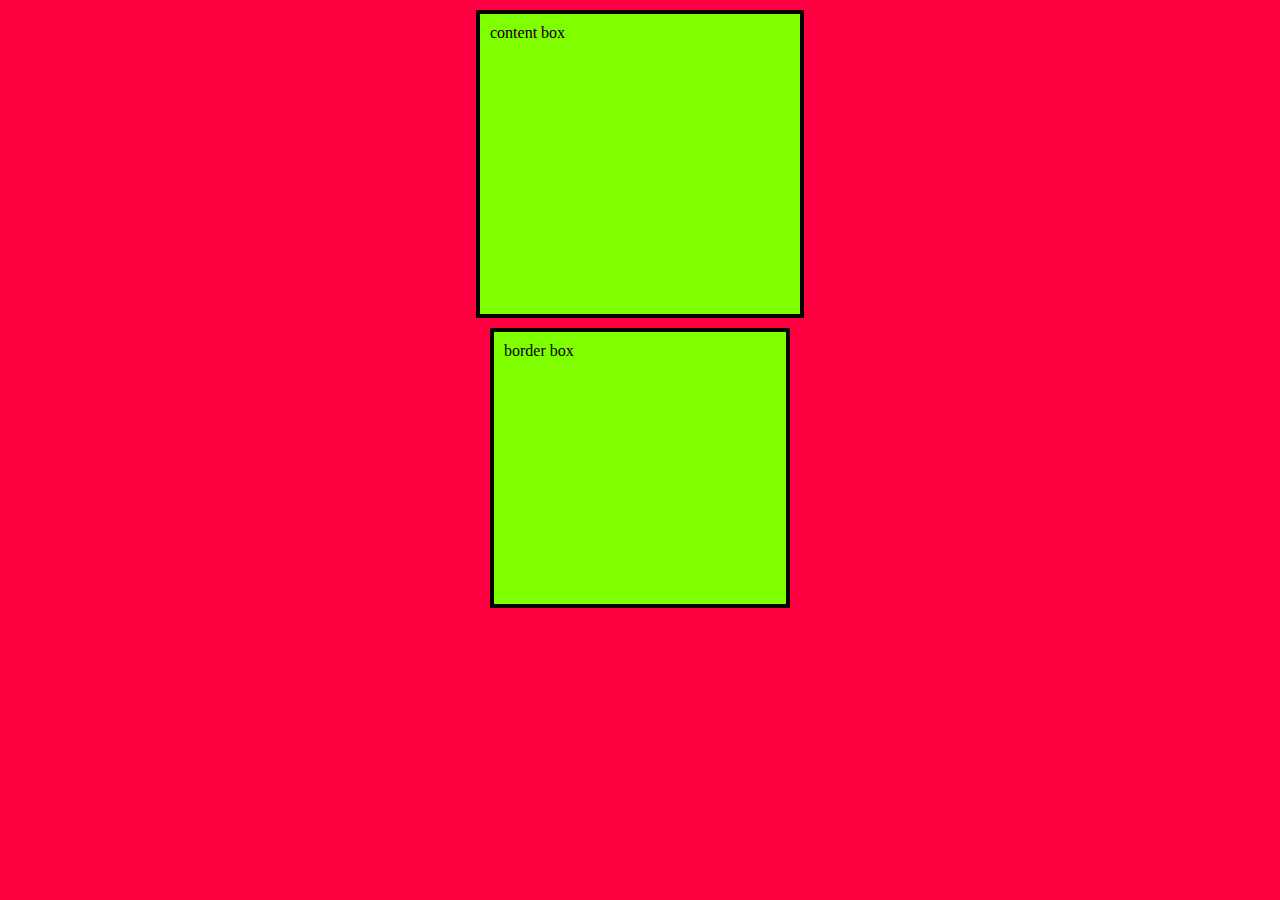
<file: ex.html>
<!DOCTYPE html>
<html lang="en">
<head>
    <meta charset="UTF-8">
    <meta http-equiv="X-UA-Compatible" content="IE=edge">
    <meta name="viewport" content="width=device-width, initial-scale=1.0">
    <link rel="stylesheet" href="ex.css">
    <title>Document</title>
</head>
<body>
    <!-- <div>
        <h1>Hello world</h1>
    </div>
    <span>
        <h1>Hello World</h1>
    </span>

    <div>
        <p>Lorem ipsum dolor, sit amet consectetur adipisicing elit. Deleniti ducimus ratione minima perspiciatis sequi optio illo eius cumque, obcaecati ad pariatur earum voluptatibus eligendi eos iusto vero animi amet at impedit vel quam! Voluptate at nisi omnis rem excepturi natus adipisci sapiente obcaecati, ad similique facere aliquam neque alias enim harum sequi! Perspiciatis animi at exercitationem numquam temporibus fuga ea accusamus reprehenderit! Porro odio eaque sequi quam asperiores ducimus error ipsa explicabo doloribus, quasi possimus minima laudantium in eum commodi, placeat saepe voluptatibus sapiente tempora sed. Architecto, non provident. Repudiandae asperiores unde ad quo suscipit architecto dolor error temporibus sed omnis accusantium eaque beatae iure soluta quibusdam quasi ea repellat pariatur nisi, fuga, voluptates saepe a placeat. Eligendi nesciunt quaerat fuga odio autem dolores veritatis nihil reprehenderit ipsum non mollitia provident perferendis facilis illo adipisci quis quo odit, dolorum consectetur ipsa explicabo hic obcaecati fugiat? Vitae fugiat unde, facere saepe molestias numquam natus! Vero quidem eius repudiandae repellat corrupti eos labore odio earum nobis velit, cum aut consectetur deleniti, incidunt voluptate tempora? Quos, aliquam. Corrupti esse repellendus sed dignissimos, blanditiis aspernatur consectetur. Hic, illum! Perferendis aperiam nostrum ad magnam veritatis voluptates ipsa esse at labore deleniti neque non minus eaque cupiditate quaerat voluptate impedit, corporis adipisci vel quis in. Ut nemo voluptatem dolorem voluptatum perspiciatis, officiis saepe eveniet, illo officia alias quisquam facere, nostrum odio tempore fuga laudantium. Vel, ipsum error explicabo dolores nihil sed deleniti harum, ipsa voluptatibus inventore atque non pariatur. Dolor doloribus aspernatur beatae asperiores officiis nemo commodi, dignissimos magni recusandae exercitationem architecto libero! Obcaecati et illo optio nobis iure adipisci quaerat alias quam, dolorum eveniet laborum deleniti. Voluptatibus itaque veniam esse sint mollitia nisi optio quidem, quae eligendi fugit deserunt, eos repudiandae ullam debitis vitae necessitatibus quaerat consequuntur at eum. Ad temporibus assumenda repudiandae tempora, commodi vitae maiores aliquam minima deserunt, nisi magni accusamus, consequuntur error cumque quasi fugiat autem laborum optio esse dicta culpa? Veniam facilis quam aperiam molestias natus ad enim doloribus corporis dignissimos quis? Earum cumque molestiae quam vel? Sed dignissimos beatae similique iste aut quidem, quos vel, autem magni est quae laborum delectus harum tenetur pariatur sequi ipsa sunt aliquid! Eius facere voluptate assumenda, rerum aspernatur totam nam qui incidunt illo illum sed vel impedit deleniti? Sapiente, accusantium itaque totam delectus quasi in eius reiciendis. Perferendis in magni eum ipsam molestiae delectus tempora vero, quidem dolorum vel debitis ullam pariatur dolorem corrupti, quam fugit? Quaerat quisquam tempora harum veniam aspernatur quia labore ex, doloribus exercitationem pariatur culpa voluptatibus beatae commodi illo, velit assumenda laborum libero blanditiis? Odit officiis in dolor, obcaecati, molestias repellendus error reprehenderit quos omnis porro iusto vero! Reprehenderit, doloribus itaque cumque facere deserunt magni vel ex modi unde fuga sit possimus velit accusamus debitis sapiente laboriosam corporis aut! Quisquam consequuntur voluptas aut corporis, ea nulla autem non sapiente. Labore accusamus esse beatae sapiente, cum doloremque ullam illo dolorem repellendus dolor molestias quae ad saepe eveniet deleniti incidunt. Molestias dolor quod similique sed laboriosam optio corporis necessitatibus quae nobis aspernatur excepturi provident, quia repudiandae non illo ea voluptate, explicabo impedit rem odit doloribus sint magni? Amet aspernatur, ratione quidem laudantium nulla voluptatem impedit maxime inventore expedita. Ad commodi odit totam quas voluptatum cum, consequuntur quibusdam ex magnam officiis dolorem quisquam sit perferendis repellendus error amet pariatur aperiam cupiditate dicta eaque architecto itaque quasi mollitia? Itaque totam neque, ad assumenda quos rem at, obcaecati earum iste, repellendus quo culpa sequi ducimus numquam architecto omnis soluta. Minima minus sunt mollitia enim, ad, blanditiis modi tempore praesentium labore dicta aperiam alias consequatur accusamus cupiditate voluptate exercitationem voluptatibus possimus! Fuga voluptatum doloribus officia aut, culpa voluptatem in, velit vero illum minus tempore quam earum. Quibusdam esse quas repudiandae illo ut unde similique eaque ipsam, beatae placeat laudantium quos minima aut asperiores nesciunt itaque accusantium cupiditate dolorum eligendi neque, perspiciatis optio. Minus expedita aliquam vel iure quam aperiam eius vero, obcaecati voluptas rem commodi, itaque veritatis reprehenderit autem repellat numquam hic ab? Nobis harum laborum suscipit quibusdam ab temporibus exercitationem explicabo veritatis ipsam commodi magnam possimus atque unde excepturi veniam id maiores nulla aperiam officiis ea, quia consequuntur mollitia beatae. Facilis eum amet doloremque at temporibus ducimus in quos accusamus adipisci excepturi cum alias cupiditate est, obcaecati nostrum et omnis sunt rem sit beatae harum quidem suscipit. Ipsam corporis aperiam praesentium placeat minus animi beatae veniam provident earum eum laborum totam aut maxime magni modi officiis vel magnam, sint consectetur molestias exercitationem error veritatis? Nostrum nihil vitae iusto, atque iure soluta debitis magnam. Ipsum excepturi porro cum nobis harum ullam id sequi cupiditate eos totam veniam eligendi dignissimos qui maxime, expedita aut itaque autem ducimus tempore illum, saepe quo. Asperiores ullam obcaecati quae rem voluptates inventore. Cupiditate iure, perferendis quibusdam provident ipsum nam culpa, tempora quas sit fuga molestiae quasi voluptas architecto voluptates laudantium sequi recusandae, accusamus nobis ipsam minima. Cum adipisci accusantium, sit repellendus laborum mollitia? Veniam voluptatem at tenetur a. Ex deleniti dignissimos facere magnam fugiat natus enim ipsum nihil, nostrum amet magni ad beatae a dolorem voluptates cum pariatur incidunt! Quaerat exercitationem quisquam ducimus, vel, dolore necessitatibus autem maiores, nulla est quo eveniet? Quam, cupiditate tempore qui ut dignissimos assumenda ducimus voluptas in expedita natus culpa et nihil illo, fugiat asperiores exercitationem magnam officia adipisci? Repellat obcaecati ullam dolore earum, nam provident? Magnam voluptas voluptates iste sequi, neque, quos cum voluptatem non ab illum itaque provident rem esse repellendus alias voluptatum minima incidunt ipsam quam vero enim at deleniti modi fugiat. At ex laborum possimus rerum nobis? Beatae, eveniet quae. A, tempore? Odio molestiae quae amet quam a unde impedit consectetur atque. Officiis, sint amet modi in, repellat reiciendis nam, sunt commodi nulla officia temporibus. Eius, nam velit? Dolore et necessitatibus fugiat sed. Alias autem dolore deserunt culpa ipsum suscipit aspernatur, maxime unde placeat ea impedit eum sunt quia dicta minima non inventore error asperiores, accusamus dolor! Minus obcaecati optio ipsa, vitae unde alias, quia aliquid voluptatibus totam nisi accusamus praesentium cum cupiditate nemo excepturi, voluptates harum. Debitis harum explicabo perferendis magni.</p>
    </div> -->
    
<div class="content-box">
    content box
</div>

<div class="border-box">
    border box
</div>


</body>
</html>
</file>
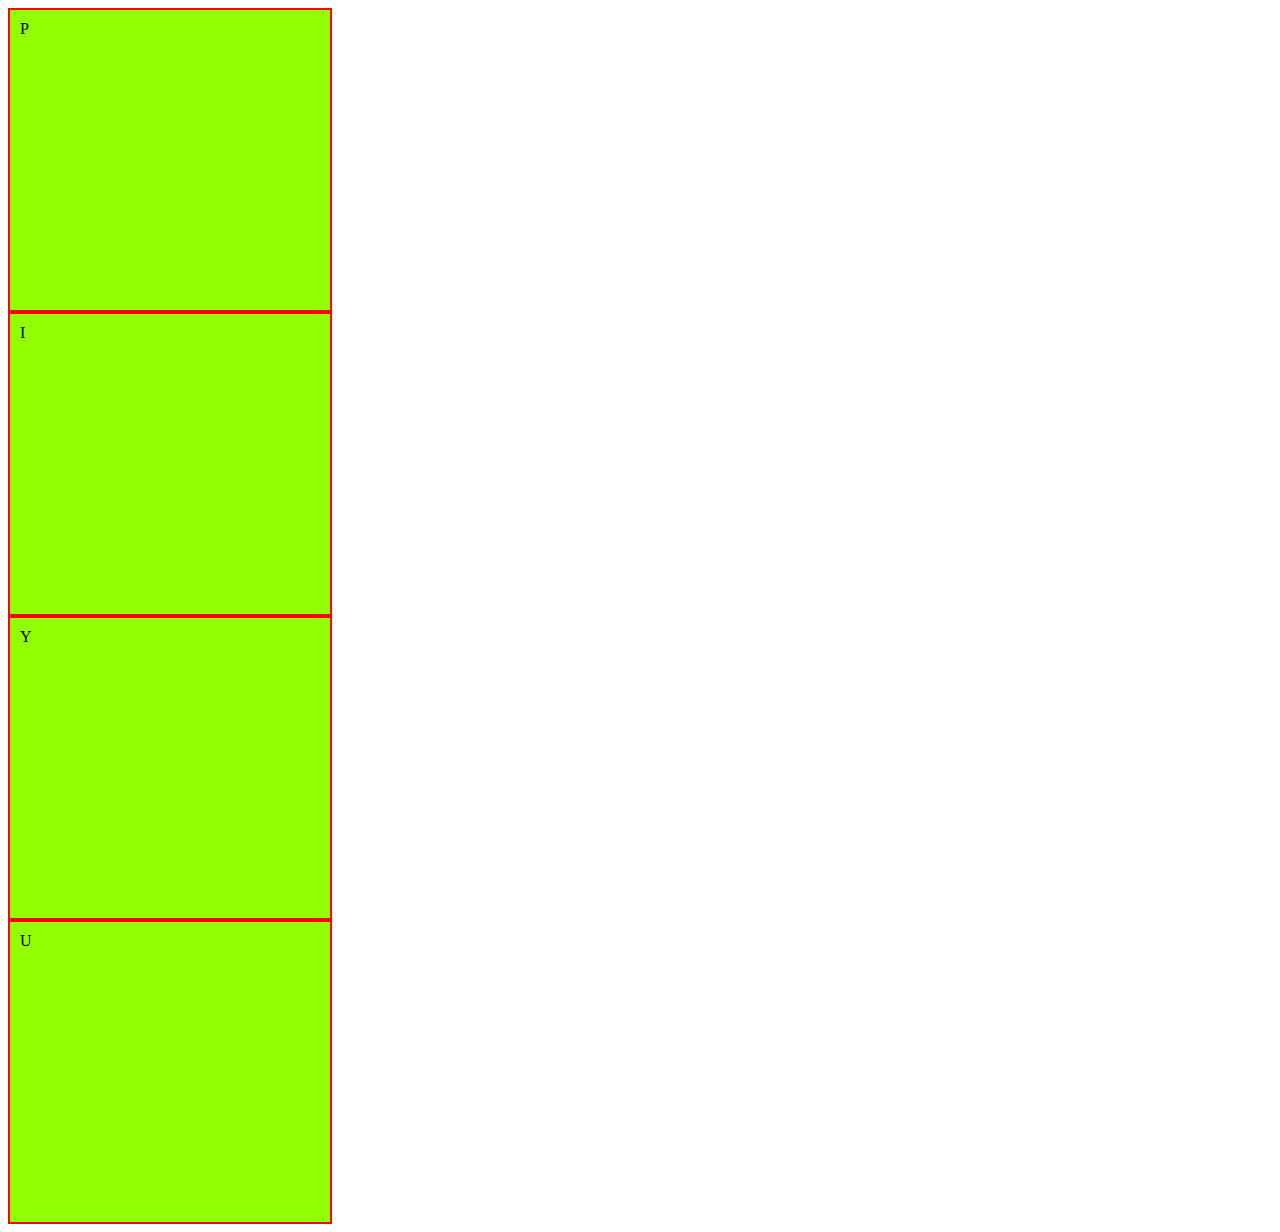
<file: flex.html>
<!DOCTYPE html>
<html lang="en">
<head>
    <meta charset="UTF-8">
    <meta http-equiv="X-UA-Compatible" content="IE=edge">
    <meta name="viewport" content="width=device-width, initial-scale=1.0">
    <link rel="stylesheet" href="flex.css">
    <title>Flex</title>
</head>
<body>
    <main class="main"> 
        <!-- this is badda dibba aka parent container aka flex container inside which there are child items
        to use flex box we use display flex to parent
    we have flex container have flex items, we have cross access and main access and cross start and main start -->
    <!-- after making parent flex we can use flexbox property
    justify item used to align item in main access, flex start, end, center, space between
align item used to align item in cross access , flex start, end, baseline, streach, center

similary is we give child id so we can use align self in it
flex wrap is used , no wrap size change wrap size same when screen size decrease items come down
difference in item and flex content is in item it maintain space between box but in item it didnt maintain space between
baises is used to give maximum width
order is used to give order
grow is used to grow according to screen size
flex: grow shrink baises
flex-flow - direction wrap-->
        <div class="container" id="container0">
            P
        </div>

        <div class="container" id="container1">I</div>
        <div class="container" id="container2">Y</div>
        <div class="container" id="container3">U</div>
    
    </main>
</body>
</html>
</file>
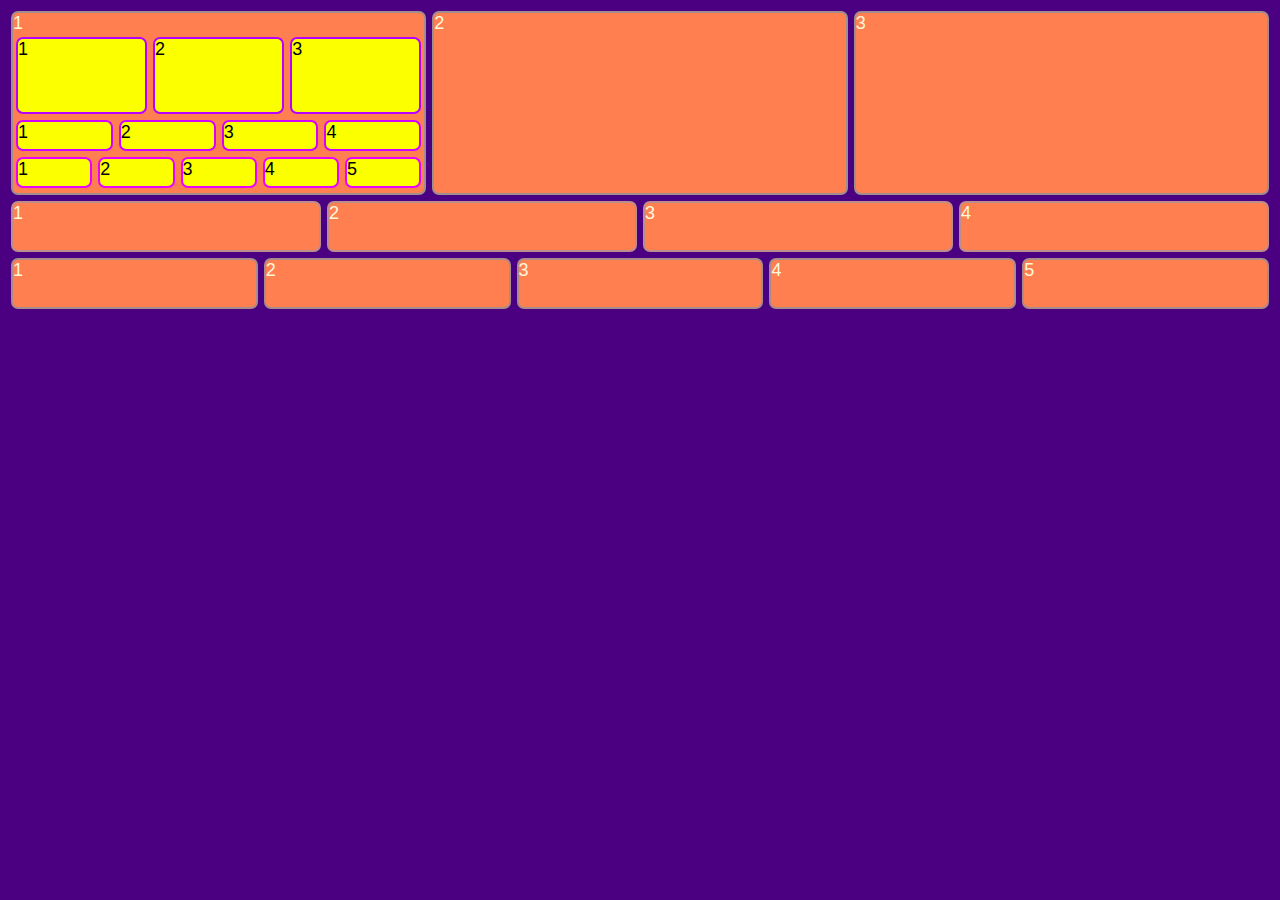
<file: flexy.html>
<!DOCTYPE html>
<html lang="en">
<head>
    <meta charset="UTF-8">
    <meta http-equiv="X-UA-Compatible" content="IE=edge">
    <meta name="viewport" content="width=device-width, initial-scale=1.0">
    <title>FlexBox Challange 1</title>
    <style>

                 /* main flex   */

        body{
            background-color: indigo;
        }
        .container-1, .container-2 ,.container-3{
            display: flex;
            flex-direction: row;
        }

    
        .box1{
            width: 100%;
            height: 180px;
            background-color: coral;
            border: 2px solid rgb(160, 142, 142);
            border-radius: 7px;
            margin: 3px;
            color: cornsilk;
            font-family: 'Gill Sans', 'Gill Sans MT', Calibri, 'Trebuchet MS', sans-serif;

            font-size: large;
        }


        .box2{
            width: 100%;
            height: 47px;
            background-color: coral;
            border: 2px solid rgb(187, 142, 142);
            border-radius: 7px;
            margin: 3px;
            color: cornsilk;
            font-family: 'Gill Sans', 'Gill Sans MT', Calibri, 'Trebuchet MS', sans-serif;
            font-size: large;
        }

       

        .box3{
            width: 100%;
            height: 47px;
           background-color: coral;
           border: 2px solid rgb(168, 139, 139);
            border-radius: 7px;
           margin: 3px;
          color: cornsilk;
           font-family: 'Gill Sans', 'Gill Sans MT', Calibri, 'Trebuchet MS', sans-serif;
           font-size: large;

        }

                   /* sub flex  */

        .container-11, .container-22 ,.container-33{
            display: flex;
            flex-direction: row;
        }

       

        .box11{
            width: 100%;
            height: 73px;
            background-color: rgb(251, 255, 0);
            border: 2px solid rgb(183, 0, 255);
            border-radius: 7px;
            margin: 3px;
            color: rgb(0, 0, 0);
            font-family: 'Gill Sans', 'Gill Sans MT', Calibri, 'Trebuchet MS', sans-serif;

            font-size: large;
        }


        .box22{
            width: 100%;
            height: 27px;
            background-color: rgb(251, 255, 0);

            border: 2px solid rgb(212, 0, 255);
            border-radius: 7px;
            margin: 3px;
            color: rgb(0, 0, 0);
            font-family: 'Gill Sans', 'Gill Sans MT', Calibri, 'Trebuchet MS', sans-serif;
            font-size: large;
        }

       

        .box33{
            width: 100%;
            height: 27px;
            background-color: rgb(251, 255, 0);

           border: 2px solid rgb(234, 0, 255);
            border-radius: 7px;
           margin: 3px;
          color: rgb(0, 0, 0);
           font-family: 'Gill Sans', 'Gill Sans MT', Calibri, 'Trebuchet MS', sans-serif;
           font-size: large;

        }

    


        
    </style>
</head>
<body>
    <div class="container">
        <div class="container-1">
        <div class="box1" id="box-1">1


            <div class="container-11">
                <div class="box11" id="box-1">1
                </div>
                <div class="box11" id="box-2">2</div>
                <div class="box11" id="box-3">3</div>
            </div>
        
                <div class="container-22">
              <div class="box22" id="box-4">1</div>
                <div class="box22" id="box-5">2</div>
                <div class="box22" id="box-6">3</div>
                <div class="box22" id="box-7">4</div>
                </div>
        
        
                <div class="container-33">
                    <div class="box33" id="box-8">1</div>
                    <div class="box33" id="box-9">2</div>
                    <div class="box33" id="box-10">3</div>
                    <div class="box33" id="box-11">4</div>
                    <div class="box33" id="box-12">5</div>
                </div>












        </div>
        <div class="box1" id="box-2">2</div>
        <div class="box1" id="box-3">3</div>
    </div>

        <div class="container-2">
      <div class="box2" id="box-4">1</div>
        <div class="box2" id="box-5">2</div>
        <div class="box2" id="box-6">3</div>
        <div class="box2" id="box-7">4</div>
        </div>


        <div class="container-3">
            <div class="box3" id="box-8">1</div>
            <div class="box3" id="box-9">2</div>
            <div class="box3" id="box-10">3</div>
            <div class="box3" id="box-11">4</div>
            <div class="box3" id="box-12">5</div>
        </div>
       
    </div>
</body>
</html>
</file>
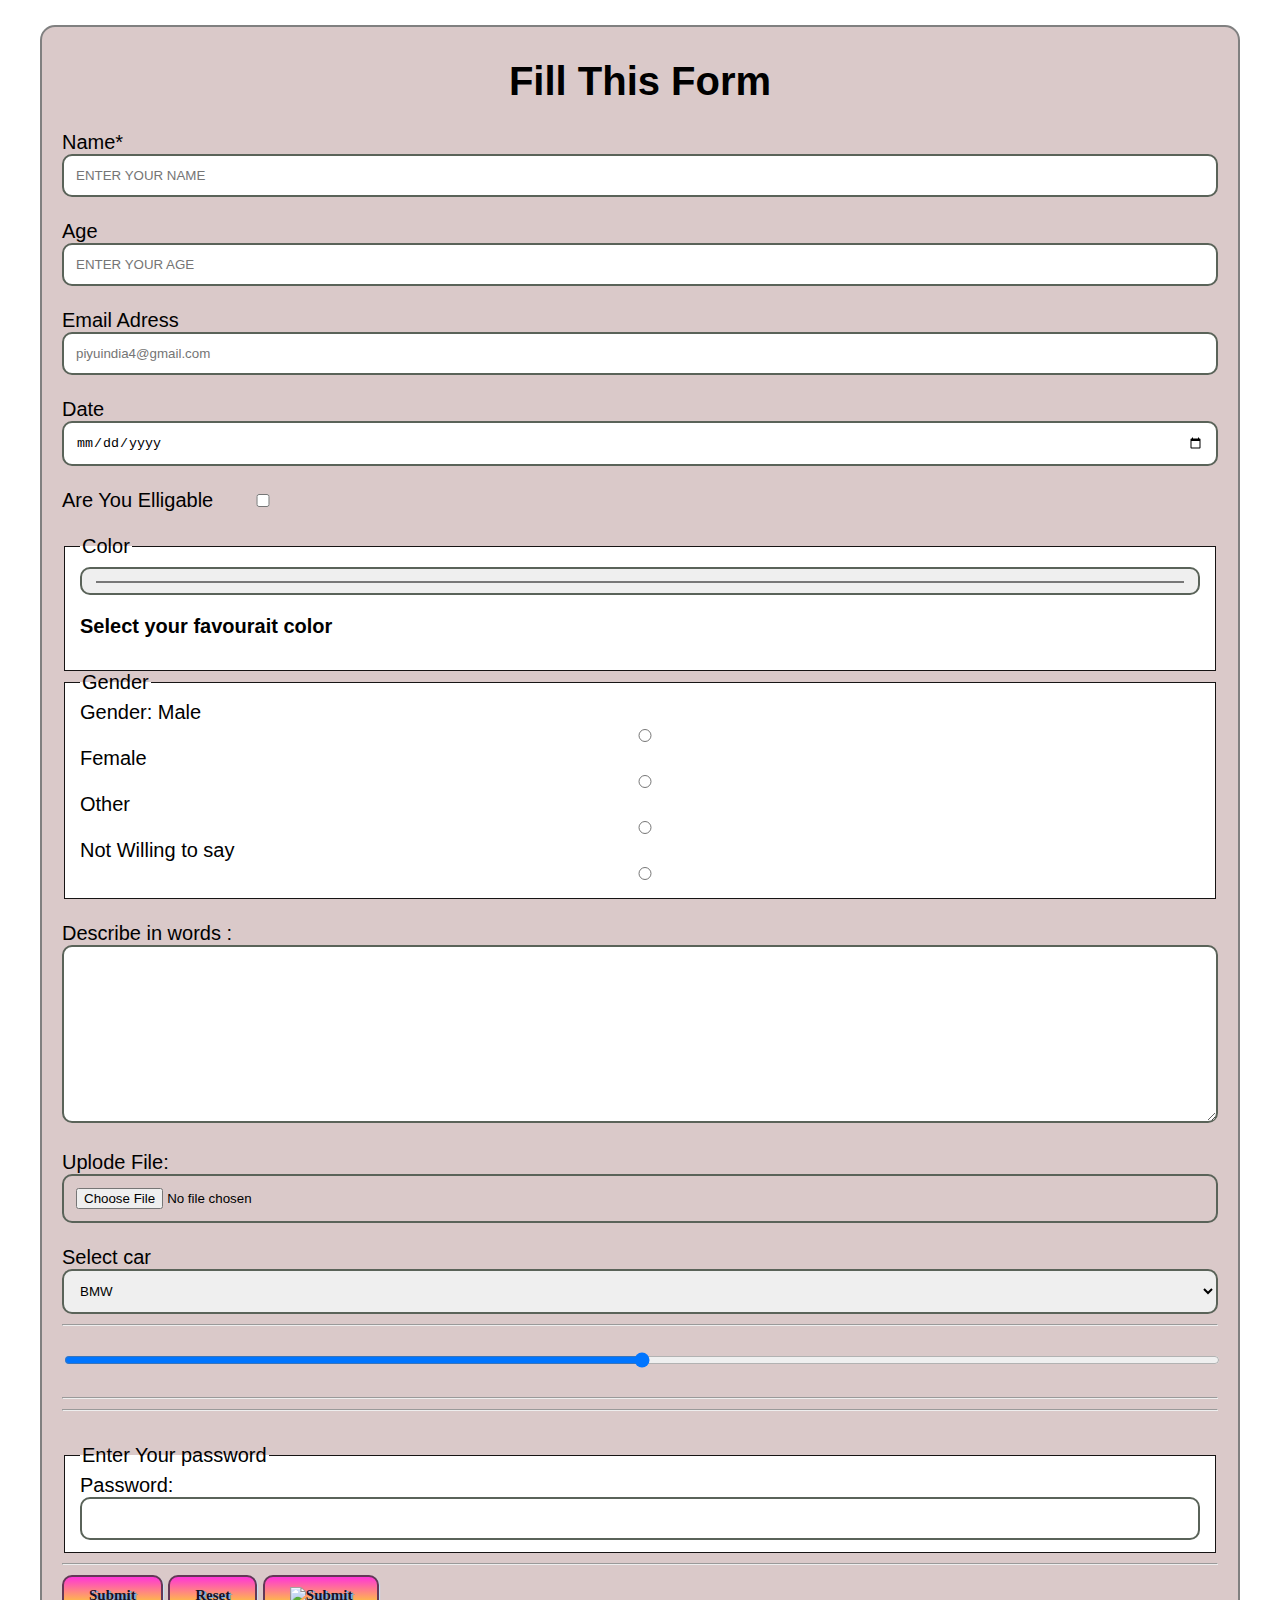
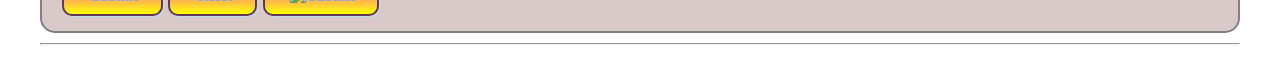
<file: form.html>
<!DOCTYPE html>
<html lang="en">
<head>
    <meta charset="UTF-8">
    <meta http-equiv="X-UA-Compatible" content="IE=edge">
    <meta name="viewport" content="width=device-width, initial-scale=1.0">
    <link rel="stylesheet" href="form.css">
    <title>Forms</title>
</head>
<body>
    
        
    
    <div class="container">
        <form  action="mailto:piyuindia4@gmail.com" method="post" enctype="text/plain" class="form-style"> 
           
            <h1 class="heading">
                Fill This Form
            </h1>
           
            <div>
                <label for="name">Name*</label>
                 <input class="pop" type="text" , id="name" required placeholder="ENTER YOUR NAME">
            </div>
    <br>
            <div>
                <label for="age">Age</label>
                <input class="pop" type="number" name="Age of person" id="age" placeholder="ENTER YOUR AGE">
    
            </div>
    <br>
            <div>
                <label for="email">Email Adress</label>
    
                <input class="pop" type="email" name="" id="email" placeholder="piyuindia4@gmail.com">
            </div>
            <br>
            <div>
                <label for="date">Date</label>
                <input class="pop" type="date" name="" id="date">
            </div>
            <br>
            <div>
                <label for="eligible">Are You Elligable</label>
                <input class="dibba-pop" type="checkbox" name="" id="eligible">
            </div>
            <br>
            <fieldset>
                <legend>Color</legend>
                <span>
                    <input class="pop" type="color" name="color" id="color">
                    <p><Strong >Select your favourait color</Strong></p>
                </span>
            </fieldset>
    <fieldset>
        <legend>Gender</legend>
            <div> 
               Gender: Male <input class="pop" type="radio" name="gender" id="male"> 
               Female <input class="pop" type="radio" name="gender" id="female">
               Other <input class="pop" type="radio" name="gender">
               Not Willing to say <input class="pop" type="radio" name="gender">
            </div>
        </fieldset>
            <div>
                <label for="textarea"></label><br>
    
                Describe in words : <br>
                <textarea class="pop" name="TextArea" id="textarea" cols="30" rows="10"></textarea placeholder="I am a Web Devloper">
            </div>
            <br>
            <div>
                <label for="file">Uplode File:</label>
                <input class="pop" type="file">
            </div>
            <br>
    
            <div>
                <label for="car">Select car</label>
                <select class="pop" name="Car" id="car">
                    <option value="Bmw">BMW</option>
                    <option value="farari">Farari</option>
                </select>
            </div>
            <hr>
            <div>
                <input class="pop" type="range" name="" id="range">
            </div>
    <hr>
    <hr><br>
    <fieldset>
        <legend>Enter Your password</legend>
        <div>
            <label for="Password">Password:</label>
            <input class="pop" type="password" id="Password">
        </div>
    </fieldset>
    <hr>
            <div>
                <!-- buttone are of three type submit and reset and image -->
                <!-- <label for="reset">Reset:</label> -->
                <input  class="btns" type="submit" name="Reset" id="reset">
                <!-- <label for="Submit">Submit:</label> -->
                <input  class="btnr" type="Reset" name="" id="Submit">
    
                <input class="btni" type="image" name="" id="img">
            </div>
    
        </form>
    </div>
         
 <hr>
</body>
</html>
</file>
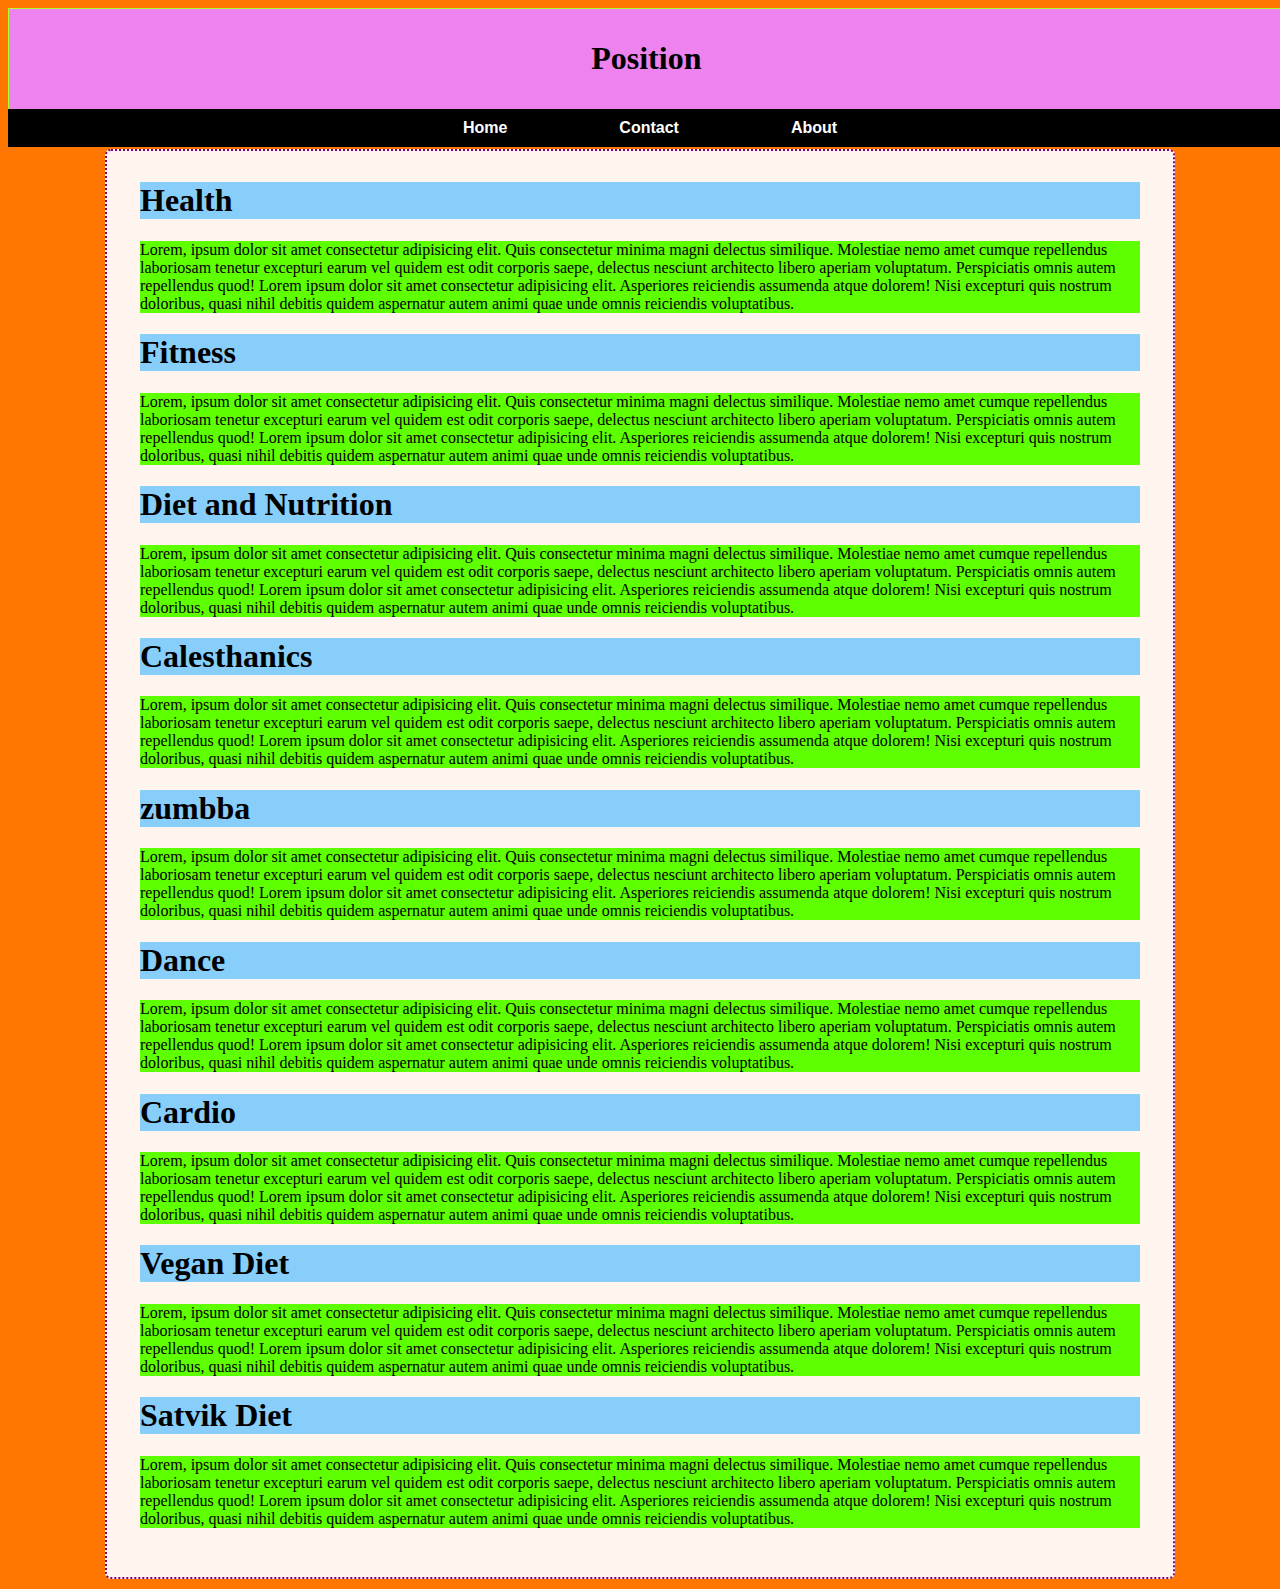
<file: poschal.html>
<!DOCTYPE html>
<html lang="en">
<head>
    <meta charset="UTF-8">
    <meta http-equiv="X-UA-Compatible" content="IE=edge">
    <meta name="viewport" content="width=device-width, initial-scale=1.0">
    <title>Position challange</title>
    <style>
.container{
    position: relative;
    background-color: violet;
box-sizing: border-box;
background-size: cover;
padding: 10px;
border: 1px solid greenyellow;
width: 101%;
border-bottom: none;
}
.container h1{
    text-align: center;
}
.navbar{

    position: sticky;
    background-color: rgb(0, 0, 0);
    width: 100%;
    text-align: center;
    padding: 10px;
    height: auto;


}

.navbar a{
    position: static;
    text-decoration: none;
    padding: 54px;
    font-family: sans-serif;
    font-weight: bold;
    color: white;

}

.navbar a:hover{
    position: static;
    text-decoration: none;
    padding: 54px;
    font-family: sans-serif;
    font-weight: bold;
    color: rgb(229, 255, 0);
    
    transition: all 1s ease-in-out 0.2ms;

}


body{
    background-color: #ff7600;
}


.para:nth-child(2n+0){
    background-color: rgb(94, 255, 0);
}
.head{
    background-color:lightskyblue;
}


.data{
    border: 2px dotted purple;
    border-radius: 6px;
    padding: 33px;
    margin: 10px auto;
    width: 1000px;
    background-color: seashell;
    padding-top: 10px;
    margin-top: 2px;
}
}

    </style>
</head>
<body>
    <div>
        <header class="container">
            <h1 >
                Position
            </h1>
        </header>
        <nav class="navbar">
            <a href="#">Home</a>
            <a href="#">Contact</a>
            <a href="#">About</a>
        </nav>
    </div>
   <main class="data">
    <section class="content">

        <h1 class="head">Health</h1>
        <p class="para" id="para-1">Lorem, ipsum dolor sit amet consectetur adipisicing elit. Quis consectetur minima magni delectus similique. Molestiae nemo amet cumque repellendus laboriosam tenetur excepturi earum vel quidem est odit corporis saepe, delectus nesciunt architecto libero aperiam voluptatum. Perspiciatis omnis autem repellendus quod! Lorem ipsum dolor sit amet consectetur adipisicing elit. Asperiores reiciendis assumenda atque dolorem! Nisi excepturi quis nostrum doloribus, quasi nihil debitis quidem aspernatur autem animi quae unde omnis reiciendis voluptatibus.
        </p>

<h1 class="head">Fitness</h1>
        <p class="para" id="para-2">Lorem, ipsum dolor sit amet consectetur adipisicing elit. Quis consectetur minima magni delectus similique. Molestiae nemo amet cumque repellendus laboriosam tenetur excepturi earum vel quidem est odit corporis saepe, delectus nesciunt architecto libero aperiam voluptatum. Perspiciatis omnis autem repellendus quod! Lorem ipsum dolor sit amet consectetur adipisicing elit. Asperiores reiciendis assumenda atque dolorem! Nisi excepturi quis nostrum doloribus, quasi nihil debitis quidem aspernatur autem animi quae unde omnis reiciendis voluptatibus.</p>

<h1 class="head">Diet and Nutrition</h1>
        <p class="para" id="para-3">Lorem, ipsum dolor sit amet consectetur adipisicing elit. Quis consectetur minima magni delectus similique. Molestiae nemo amet cumque repellendus laboriosam tenetur excepturi earum vel quidem est odit corporis saepe, delectus nesciunt architecto libero aperiam voluptatum. Perspiciatis omnis autem repellendus quod! Lorem ipsum dolor sit amet consectetur adipisicing elit. Asperiores reiciendis assumenda atque dolorem! Nisi excepturi quis nostrum doloribus, quasi nihil debitis quidem aspernatur autem animi quae unde omnis reiciendis voluptatibus.</p>

        
<h1 class="head">Calesthanics</h1>
<p class="para" id="para-4">Lorem, ipsum dolor sit amet consectetur adipisicing elit. Quis consectetur minima magni delectus similique. Molestiae nemo amet cumque repellendus laboriosam tenetur excepturi earum vel quidem est odit corporis saepe, delectus nesciunt architecto libero aperiam voluptatum. Perspiciatis omnis autem repellendus quod! Lorem ipsum dolor sit amet consectetur adipisicing elit. Asperiores reiciendis assumenda atque dolorem! Nisi excepturi quis nostrum doloribus, quasi nihil debitis quidem aspernatur autem animi quae unde omnis reiciendis voluptatibus.</p>


<h1 class="head">zumbba</h1>
        <p class="para" id="para-4">Lorem, ipsum dolor sit amet consectetur adipisicing elit. Quis consectetur minima magni delectus similique. Molestiae nemo amet cumque repellendus laboriosam tenetur excepturi earum vel quidem est odit corporis saepe, delectus nesciunt architecto libero aperiam voluptatum. Perspiciatis omnis autem repellendus quod! Lorem ipsum dolor sit amet consectetur adipisicing elit. Asperiores reiciendis assumenda atque dolorem! Nisi excepturi quis nostrum doloribus, quasi nihil debitis quidem aspernatur autem animi quae unde omnis reiciendis voluptatibus.</p>

        
<h1 class="head">Dance</h1>
<p class="para" id="para-5">Lorem, ipsum dolor sit amet consectetur adipisicing elit. Quis consectetur minima magni delectus similique. Molestiae nemo amet cumque repellendus laboriosam tenetur excepturi earum vel quidem est odit corporis saepe, delectus nesciunt architecto libero aperiam voluptatum. Perspiciatis omnis autem repellendus quod! Lorem ipsum dolor sit amet consectetur adipisicing elit. Asperiores reiciendis assumenda atque dolorem! Nisi excepturi quis nostrum doloribus, quasi nihil debitis quidem aspernatur autem animi quae unde omnis reiciendis voluptatibus.</p>


<h1 class="head">Cardio</h1>
        <p class="para" id="para-6">Lorem, ipsum dolor sit amet consectetur adipisicing elit. Quis consectetur minima magni delectus similique. Molestiae nemo amet cumque repellendus laboriosam tenetur excepturi earum vel quidem est odit corporis saepe, delectus nesciunt architecto libero aperiam voluptatum. Perspiciatis omnis autem repellendus quod! Lorem ipsum dolor sit amet consectetur adipisicing elit. Asperiores reiciendis assumenda atque dolorem! Nisi excepturi quis nostrum doloribus, quasi nihil debitis quidem aspernatur autem animi quae unde omnis reiciendis voluptatibus.</p>

        
<h1 class="head">Vegan Diet</h1>
<p class="para" id="para-7">Lorem, ipsum dolor sit amet consectetur adipisicing elit. Quis consectetur minima magni delectus similique. Molestiae nemo amet cumque repellendus laboriosam tenetur excepturi earum vel quidem est odit corporis saepe, delectus nesciunt architecto libero aperiam voluptatum. Perspiciatis omnis autem repellendus quod! Lorem ipsum dolor sit amet consectetur adipisicing elit. Asperiores reiciendis assumenda atque dolorem! Nisi excepturi quis nostrum doloribus, quasi nihil debitis quidem aspernatur autem animi quae unde omnis reiciendis voluptatibus.</p>


<h1 class="head">Satvik Diet</h1>
        <p class="para" id="para-8">Lorem, ipsum dolor sit amet consectetur adipisicing elit. Quis consectetur minima magni delectus similique. Molestiae nemo amet cumque repellendus laboriosam tenetur excepturi earum vel quidem est odit corporis saepe, delectus nesciunt architecto libero aperiam voluptatum. Perspiciatis omnis autem repellendus quod! Lorem ipsum dolor sit amet consectetur adipisicing elit. Asperiores reiciendis assumenda atque dolorem! Nisi excepturi quis nostrum doloribus, quasi nihil debitis quidem aspernatur autem animi quae unde omnis reiciendis voluptatibus.</p>
    </section>
   </main>
</body>
</html>
</file>
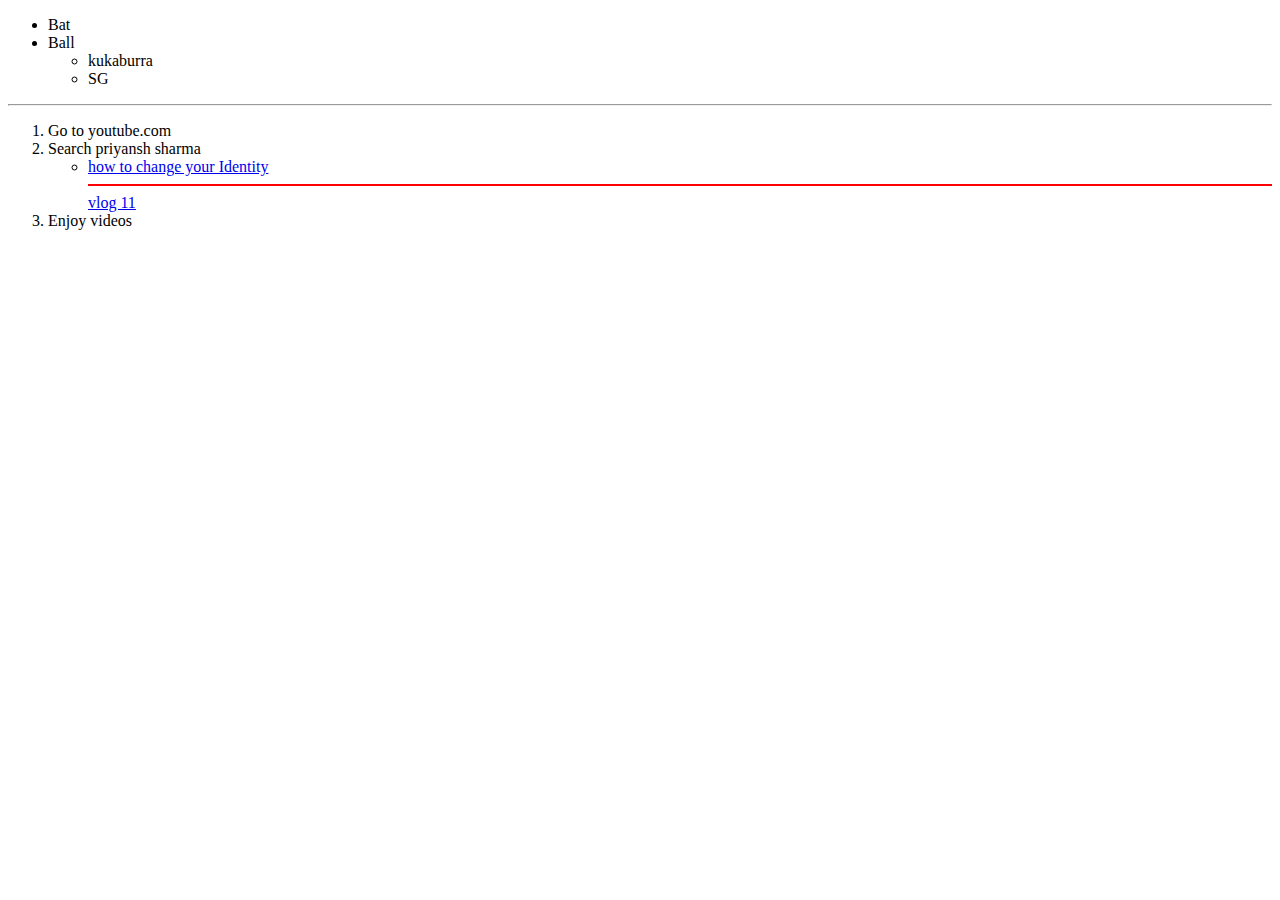
<file: referancepage.html>
<!DOCTYPE html>
<html lang="en">
<head>
    <meta charset="UTF-8">
    <meta http-equiv="X-UA-Compatible" content="IE=edge">
    <meta name="viewport" content="width=device-width, initial-scale=1.0">
    <title>Document</title>
</head>
<body>
    <ul>
        <li>Bat</li>
        <li>Ball</li>
        <ul>
            <li>kukaburra</li>
            <li>SG</li>
        </ul>
    </ul>
<hr>
    <ol>
        <li>Go to youtube.com</li>
        <li>Search priyansh sharma</li>
        <ul>
            <li>
                
                <a href="https://youtu.be/NcYYFE3IyLk">how to change your Identity</a> <br>
                <hr color="red">
                
                <a href="https://youtu.be/3c4yQ2KI3c4">vlog 11</a>
            </li>
        </ul>
        <li>Enjoy videos</li>
    </ol>
</body>
</html>
</file>
<file: ex.css>
body{
    background-color: rgb(255, 0, 64);
}




/* absolute */
/* div h1{
    border: 2px solid red;
    background-color: hotpink;
    display: inline-block;
    width: 200px;
    height: 200px;
    text-align: center;
    text-decoration: underline;
    word-spacing: 10px;
    position: absolute;
    top: 222px;
}

span h1{
    border: 2px solid greenyellow;
    background-color: rgb(0, 247, 255);
    display: inline-block;
    width: 200px;
    height: 200px;
    text-align: center;
    text-decoration: underline;
    word-spacing: 10px;
    position: absolute;
    right: 600px;

    
} */
/* relative */
/* 
div h1{
    border: 2px solid red;
    background-color: hotpink;
    display: inline-block;
    width: 200px;
    height: 200px;
    text-align: center;
    text-decoration: underline;
    word-spacing: 10px;
    position: relative;
    top: 30px;

}

span h1{
    border: 2px solid greenyellow;
    background-color: rgb(0, 247, 255);
    display: inline-block;
    width: 200px;
    height: 200px;
    text-align: center;
    text-decoration: underline;
    word-spacing: 10px;
    position: relative;
    /* right: 600px; */
    /* bottom: 29px; */
    /* left: 205px; */

*/



div h1{
    border: 2px solid red;
    background-color: hotpink;
    display: inline-block;
    width: 200px;
    height: 200px;
    text-align: center;
    text-decoration: underline;
    word-spacing: 10px;
    position: fixed;
    /* top: 30px; */

}
span h1{
    border: 2px solid greenyellow;
    background-color: rgb(0, 247, 255);
    display: inline-block;
    width: 200px;
    height: 200px;
    text-align: center;
    text-decoration: underline;
    word-spacing: 10px;
    position: fixed;
    overflow: hidden;
    /* right: 600px;
    bottom: 29px;
    left: 205px; */

}

div{
    background-color: chartreuse;
    width: 300px;
    height: 280px;
    padding: 10px 10px 10px 10px;
    margin: 10px auto 10px auto;
    border: 4px solid black;
}

.content-box{
    box-sizing: content-box;
}

/* width : width + (2*padding) + (2*border)
height : height + (2*padding) + (2*border)*/

.border-box{
    box-sizing: border-box;
}

/* width : width -(2*padding) - (2*border) 
height : height - (2*padding) - (2*border)*/



@media (min) {
    
}
</file>
<file: flex.css>
.container{
    width: 300px;
    height: 280px;
    border: 2px solid red;
    background-color:rgb(145, 255, 0) ;
    padding: 10px;
}
</file>
<file: form.css>
*{
    box-sizing: border-box;
}

body{
    font-family: 'Lucida Sans', 'Lucida Sans Regular', 'Lucida Grande', 'Lucida Sans Unicode', Geneva, Verdana, sans-serif;
    font-size: 20px;
    padding: 10px;
    margin: 15px 30px;
}

.container{
    background-color: rgb(218, 201, 201);
    padding:5px 20px 15px 20px ;
    border: 2px solid gray;
    border-radius: 15px;
}

.pop{
    width: 100%;
    padding: 12px;
    border: 2px solid rgb(90, 99, 89);
    border-radius: 10px;
}
fieldset{
    background-color: rgb(255, 255, 255);
    border: 1px solid rgb(22, 20, 20);
}

.heading{
    text-align: center;

}

.btns{
    font-family: verdana;
    font-weight: bold;
    color: #161226 !important;
    font-size: 15px;
    text-shadow: 2px 1px 0px #7CACDE;
    box-shadow: 1px 1px 1px #BEE2F9;
    padding: 10px 25px;
    border-radius: 10px;
    border: 2px solid #633856;
    background: #FFFF00;
    background: linear-gradient(to top, #FFFF00, #FF36D7);
}

.btns:hover{
    color: #FFFFFF !important;
    background: #00C1CF;
    background: linear-gradient(to top, #00C1CF, #D1EE15);
}

.btnr{
    font-family: verdana;
    font-weight: bold;
    color: #161226 !important;
    font-size: 15px;
    text-shadow: 2px 1px 0px #7CACDE;
    box-shadow: 1px 1px 1px #BEE2F9;
    padding: 10px 25px;
    border-radius: 10px;
    border: 2px solid #633856;
    background: #FFFF00;
    background: linear-gradient(to top, #FFFF00, #FF36D7);
}

.btnr:hover{
    color: #FFFFFF !important;
    background: #00C1CF;
    background: linear-gradient(to top, #00C1CF, #D1EE15);
}

.btni{
    font-family: verdana;
    font-weight: bold;
    color: #161226 !important;
    font-size: 15px;
    text-shadow: 2px 1px 0px #7CACDE;
    box-shadow: 1px 1px 1px #BEE2F9;
    padding: 10px 25px;
    border-radius: 10px;
    border: 2px solid #633856;
    background: #FFFF00;
    background: linear-gradient(to top, #FFFF00, #FF36D7);
}

.btni:hover{
    color: #FFFFFF !important;
    background: #00C1CF;
    background: linear-gradient(to top, #00C1CF, #D1EE15);
}


input#eligible {
    width: 80px;
    padding: 10px 10px 10px 10px;
    color: gray;
    background-color: green;}
</file>
